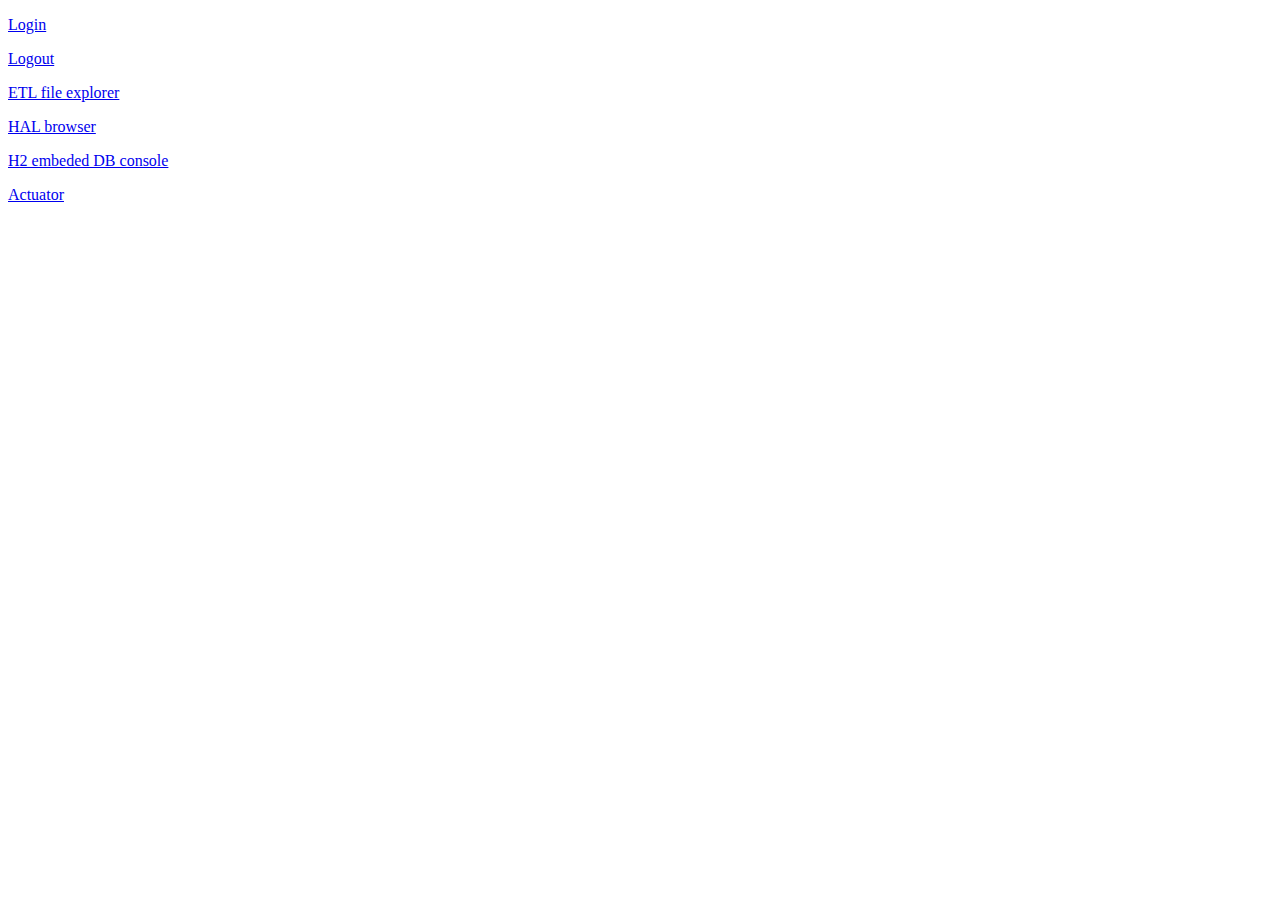
<file: src/main/resources/static/index.html>
<!DOCTYPE html>
<html>
<head>
<meta charset="UTF-8"></meta>
<title>Insert title here</title>
</head>
<body>

<p> <a href="/login">Login</a> </p>
<p> <a href="/logout">Logout</a> </p>
<p> <a href="/etl">ETL file explorer</a> </p>
<p> <a href=" /browser/index.html#">HAL browser</a> </p>
<p> <a href="/h2-console">H2 embeded DB console</a> </p>
<p> <a href="/actuator">Actuator</a> </p>

</body>
</html>
</file>
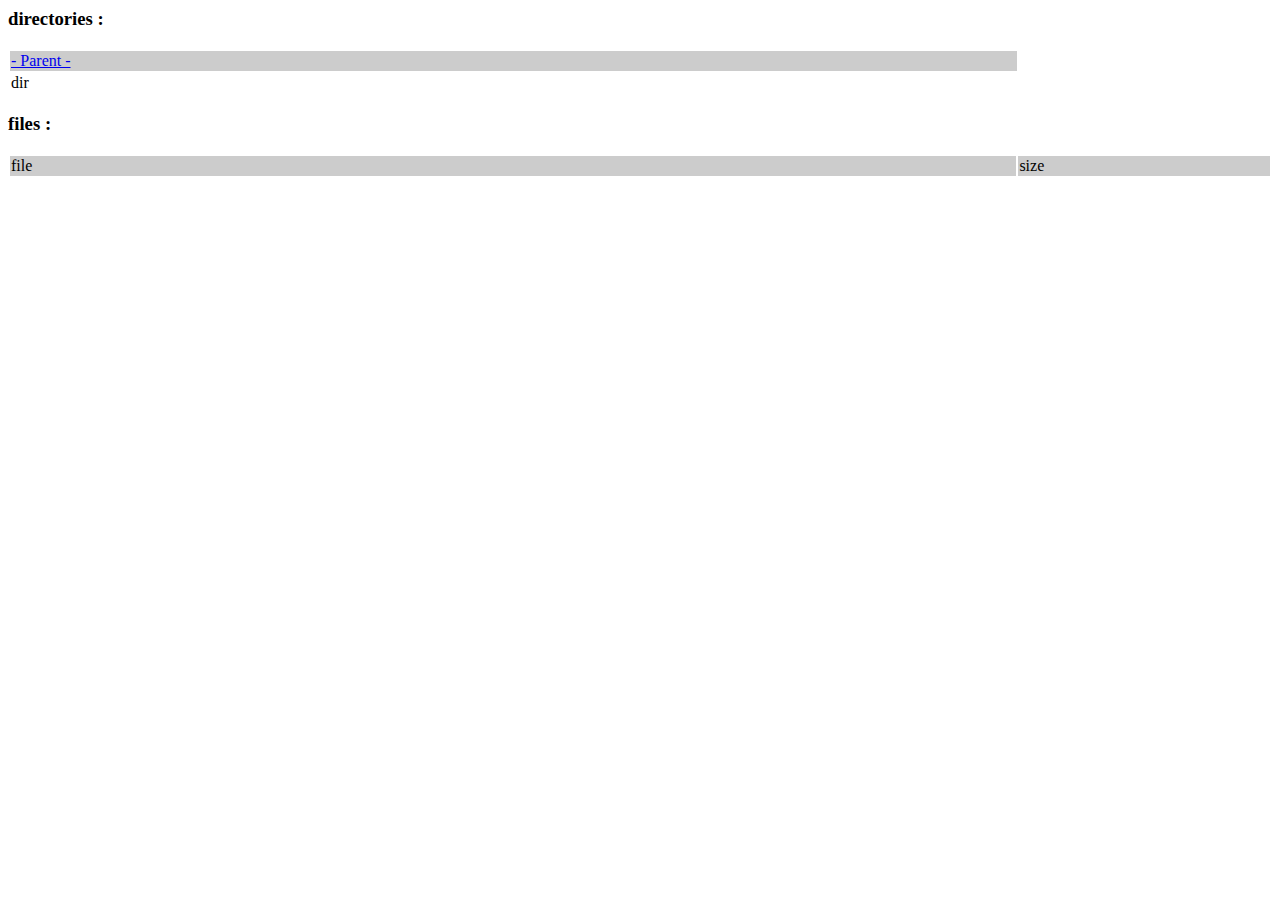
<file: src/main/resources/templates/list.html>
<html>
<head>
<title>Reading List</title>
<link rel="stylesheet" th:href="@{style.css}"></link>
</head>

<style type="text/css">
table tr:nth-child(odd) td {
	background: #ccc;
}

table tr:nth-child(even) td {
	background: #fff;
}
</style>

<body>
	<h2>
		<!-- 		<dt th:if="${is_root}">ETL File Explorer : /</dt> -->
		<!-- 		<dt th:unless="${is_root}" -->
		<!-- 			th:text="@{'ETL File Explorer : ' + ${etl_dir} + '/' + ${target}}"></dt> -->
		<dt th:text="@{'ETL File Explorer : ' + ${etl_dir} + '/' + ${target}}"></dt>
	</h2>

	<h3>directories :</h3>
	<table style="width: 80%;">
		<dt th:unless="${is_root}">
		<tr>
			<td><a href="../">- Parent -</a></td>
			<!-- 			<td></td> -->
		</tr>
		</dt>
		<dl th:each="dir : ${fdirs}">
			<tr>
				<td width="80%"><a th:href="@{'./' + ${dir.name}} + '/'"><span
						th:text="${dir.name}">dir</span></a></td>
				<!-- 				<td></td> -->
			</tr>
		</dl>
	</table>

	<h3>files :</h3>
	<table style="width: 100%;">
		<dl th:each="file : ${ffiles}">
			<tr>
				<td width="80%"><a
					th:href="@{'/get_file?file=' + ${target} + '/' + ${file.name}}">
						<span th:text="${file.name}">file</span>
				</a></td>
				<td><span th:text="${file.length()}">size</span></td>
			</tr>
		</dl>
	</table>

</body>
</html>
</file>
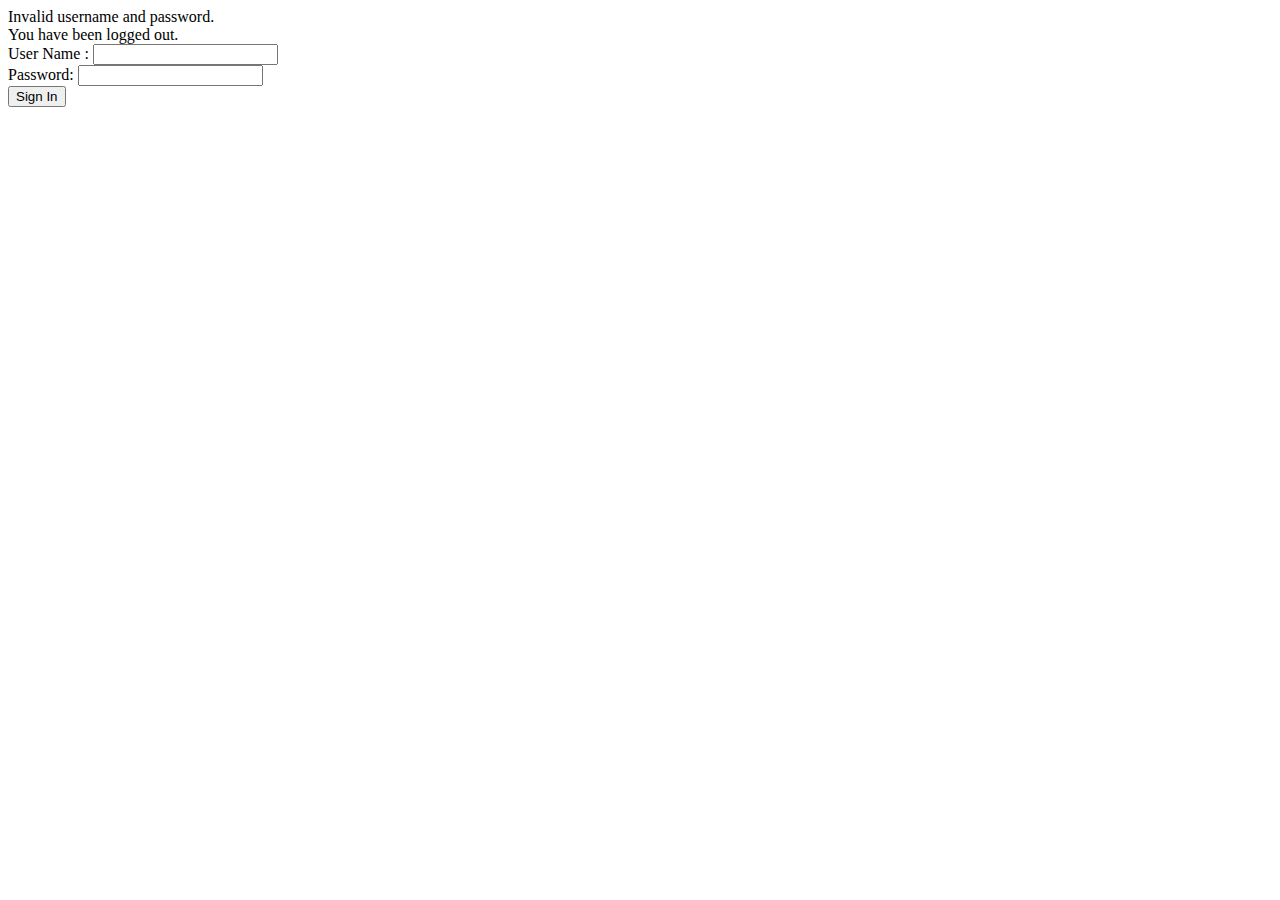
<file: src/main/resources/templates/login.html>
<!DOCTYPE html>
<html xmlns="http://www.w3.org/1999/xhtml" xmlns:th="http://www.thymeleaf.org"
      xmlns:sec="http://www.thymeleaf.org/thymeleaf-extras-springsecurity3">
<head>
    <title>Spring Security Example</title>
</head>
<body>
<div th:if="${param.error}">
    Invalid username and password.
</div>
<div th:if="${param.logout}">
    You have been logged out.
</div>
<form th:action="@{/login}" method="post">
    <div><label> User Name : <input type="text" name="username"/> </label></div>
    <div><label> Password: <input type="password" name="password"/> </label></div>
    <div><input type="submit" value="Sign In"/></div>
</form>
</body>
</html>
</file>
